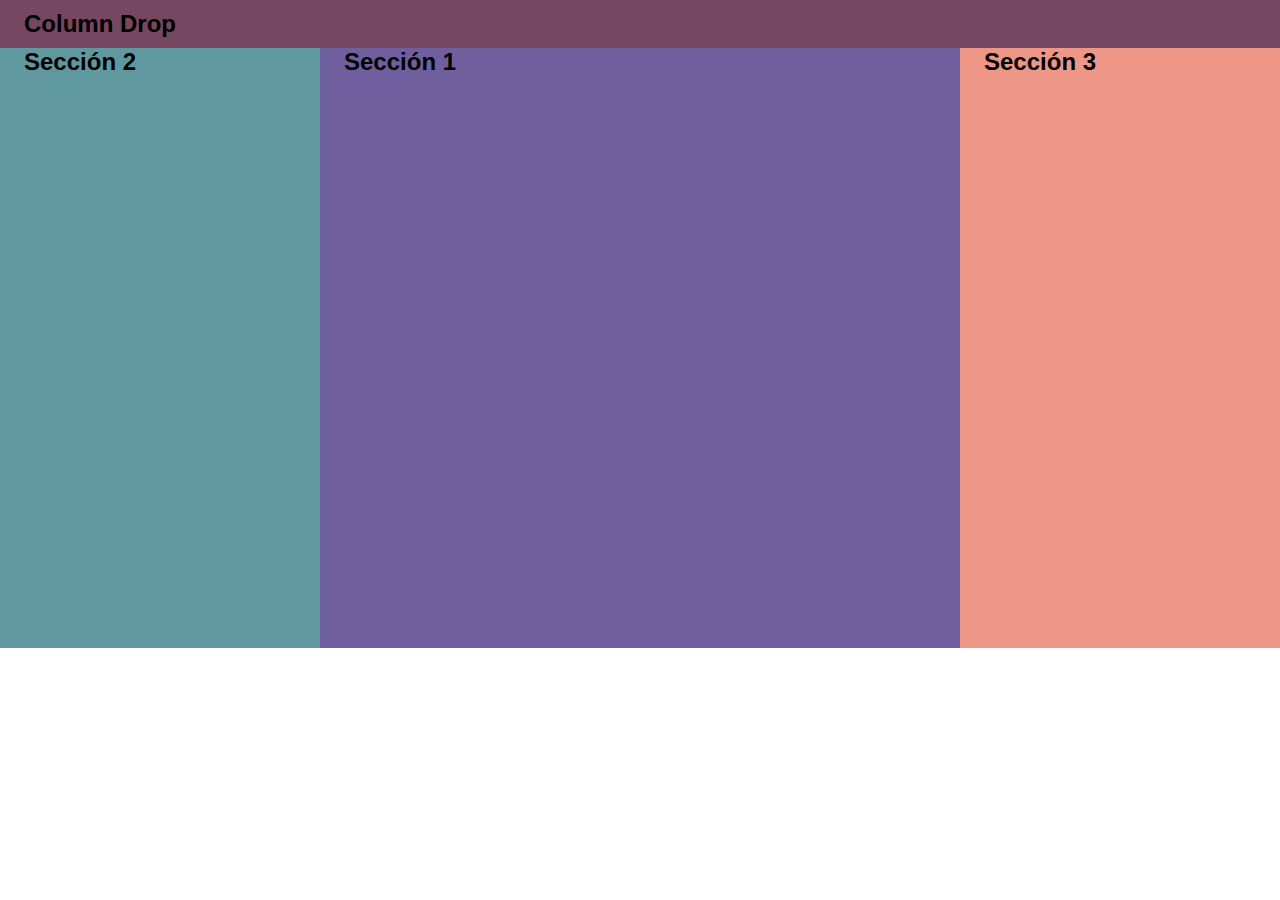
<file: column-drop/index.html>
<!DOCTYPE html>
<html lang="en">
  <head>
    <meta charset="UTF-8">
    <title>Column Drop</title>
    <link rel="stylesheet" href="../vendors/normalize.css">
    <link rel="stylesheet" href="../vendors/flexgrid.min.css">
    <link rel="stylesheet" href="style.css">
  </head>
  <body>
  <nav class="nav">Column Drop</nav>
  <div class="container-fluid">
    <div class="row">
      <section class="c1 col-12 col-md-12 col-lg-8 col-xl-6">Sección 1</section>
      <section class="c2 col-12 col-md-6 col-lg-4 col-xl-3 first-lg first-xl">Sección 2</section>
      <section class="c3 col-12 col-md-6 col-lg-12 col-xl-3">Sección 3</section>
    </div>
  </div>
</div>
</body>
</html>
</file>
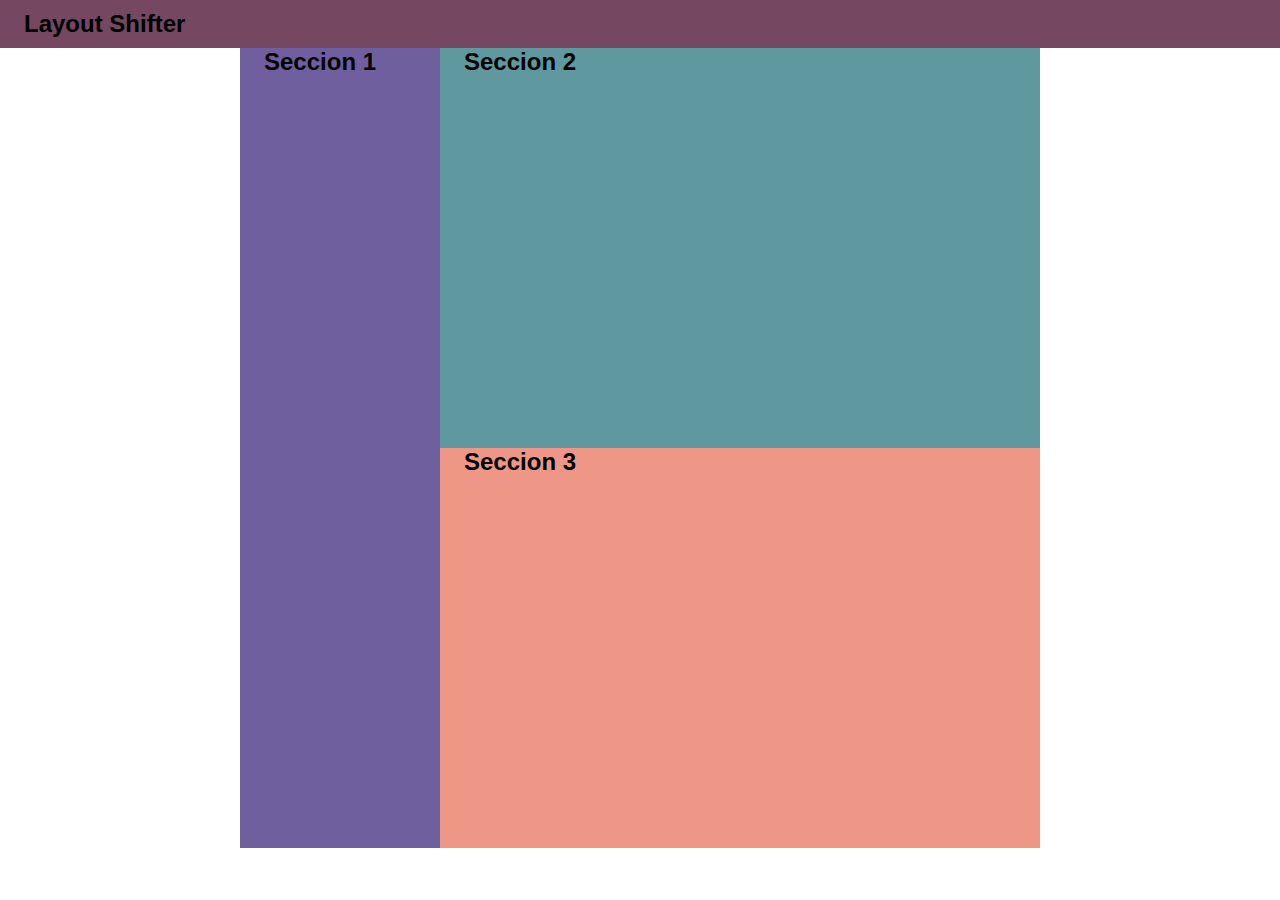
<file: layout-shifter/index.html>
<!DOCTYPE html>
<html lang="en">
  <head>
    <meta charset="UTF-8">
    <title>Layout Shifter</title>
    <link rel="stylesheet" href="../vendors/normalize.css">
    <link rel="stylesheet" href="../vendors/flexgrid.min.css">
    <link rel="stylesheet" href="style.css">
  </head>
  <body>
    <nav class="nav">Layout Shifter</nav>
    <div class="container-fluid">
      <div class="row">
        <section class="c1 col">Seccion 1</section>
        <div class="container-inner">
            <section class="c2 col">Seccion 2</section>
            <section class="c3 col">Seccion 3</section>
        </div>
      </div>
    </div>
  </body>
</html>
</file>
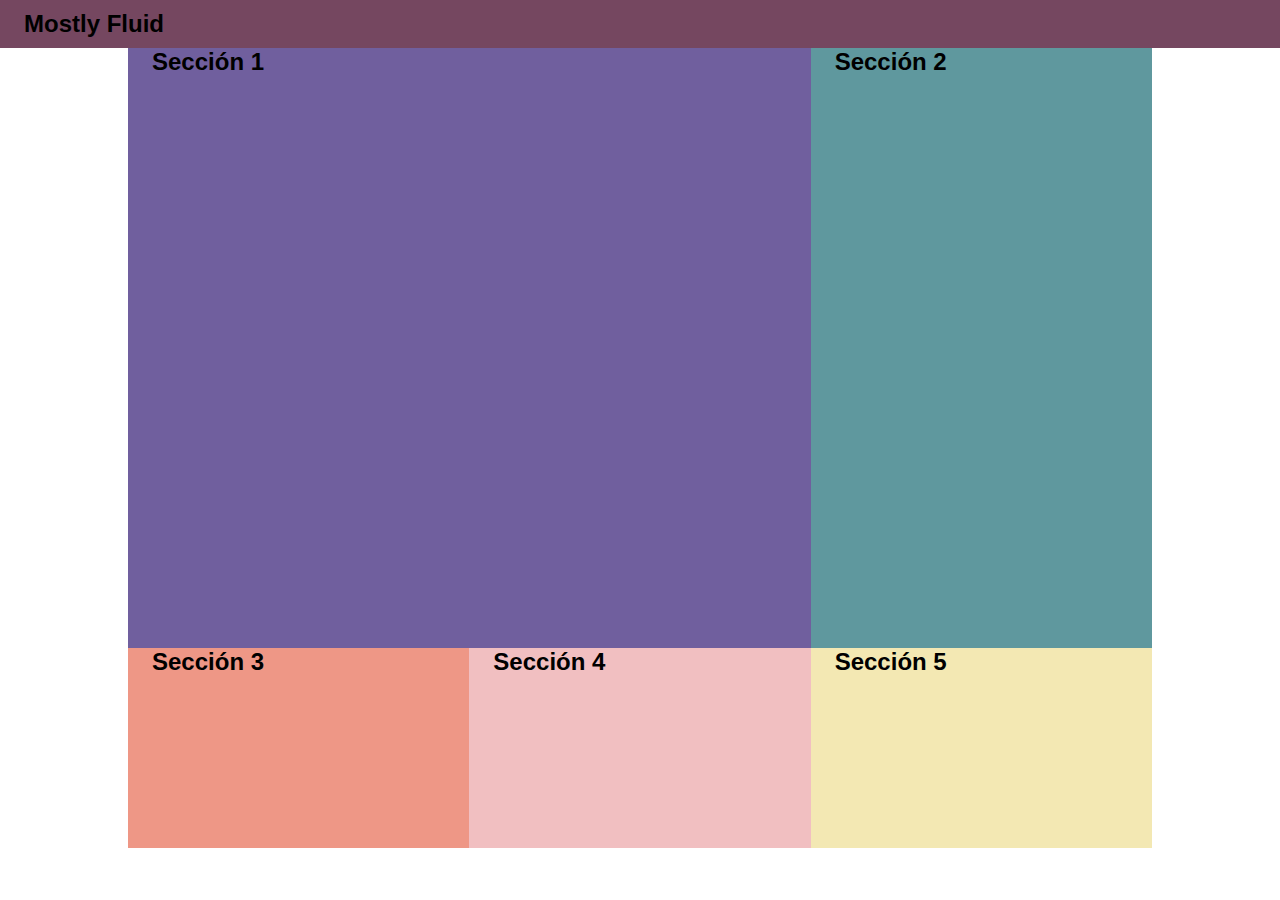
<file: mostly-fluid/index.html>
<!DOCTYPE html>
<html lang="en">
  <head>
    <meta charset="UTF-8">
    <title>Mostly Fluid</title>
    <link rel="stylesheet" href="../vendors/normalize.css">
    <link rel="stylesheet" href="../vendors/flexgrid.min.css">
    <link rel="stylesheet" href="style.css">
  </head>
  <body>
  <header>
    <nav class="nav">Mostly Fluid</nav>
  </header>
  <div class="container-fluid">
    <div class="row">
      <section class="c1 col-12 col-sm-12 col-md-12 col-lg-8">Sección 1</section>
      <section class="c2 col-12 col-sm-12 col-md-6 col-lg-4">Sección 2</section>
      <section class="c3 col-12 col-sm-12 col-md-6 col-lg-4">Sección 3</section>
      <section class="c4 col-12 col-sm-12 col-md-6 col-lg-4">Sección 4</section>
      <section class="c5 col-12 col-sm-12 col-md-6 col-lg-4">Sección 5</section>
    </div>
  </div>
</div>
</body>
</html>
</file>
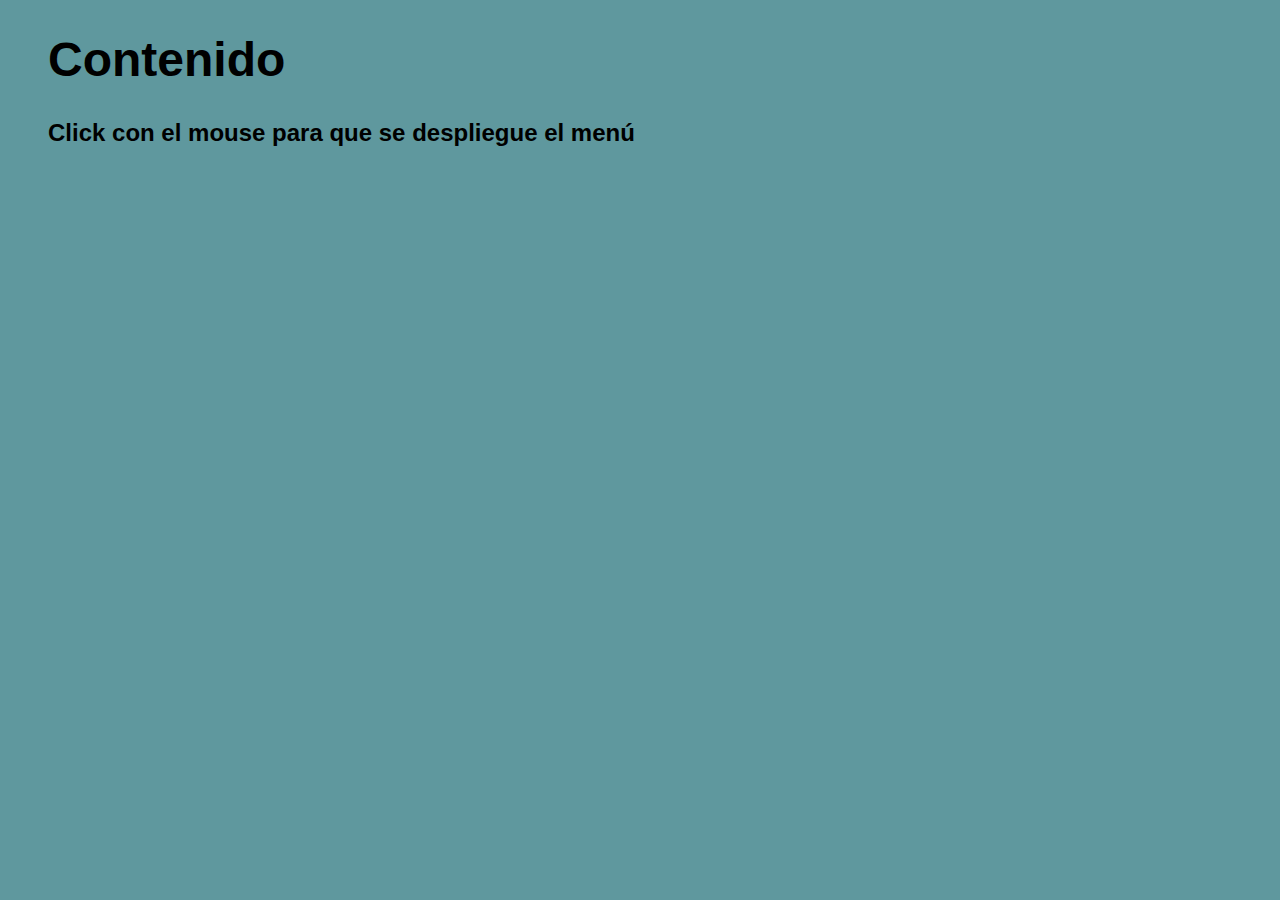
<file: off-canvas/index.html>
<!DOCTYPE html>
<html lang="en">
  <head>
    <meta charset="UTF-8">
    <title>Off Canvas</title>
    <link rel="stylesheet" href="../vendors/normalize.css">
    <link rel="stylesheet" href="../vendors/flexgrid.min.css">
    <link rel="stylesheet" href="style.css">
  </head>
  <body>
    <div class="container-fluid">
      <section class="c1" id="sidePanel">Menú</section>
      <section class="c2" id="mainPanel">
      <div class="contenido">
        <h1>Contenido</h1>
      <p>Click con el mouse para que se despliegue el menú</p>
      </div>
      </section>
    </div>
    <script src="../vendors/hammer.min.js"></script>
    <script src="main.js"></script>
  </body>
</html>
</file>
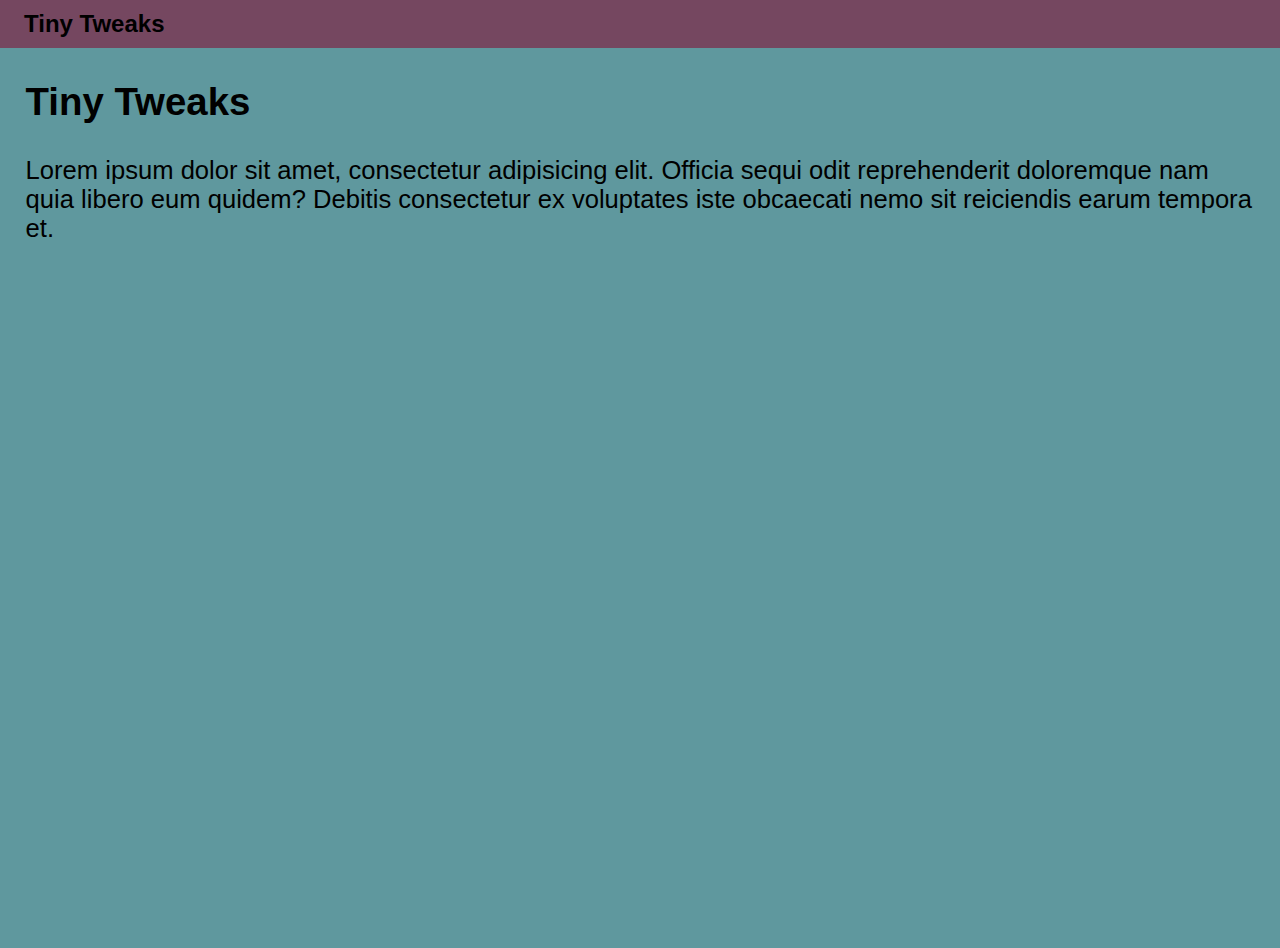
<file: tiny-tweaks/index.html>
<!DOCTYPE html>
<html lang="en">
<head>
  <meta charset="UTF-8">
  <title>Tiny Tweaks</title>
  <link rel="stylesheet" href="../vendors/normalize.css">
  <link rel="stylesheet" href="../vendors/flexgrid.min.css">
  <link rel="stylesheet" href="style.css">
</head>
<body>
<nav class="nav">Tiny Tweaks</nav>
<div class="container-fluid">
  <div class="row">
    <article class="col">
    <h2>Tiny Tweaks</h2>
    <p> Lorem ipsum dolor sit amet, consectetur adipisicing elit. Officia sequi odit reprehenderit doloremque nam quia libero eum quidem? Debitis consectetur ex voluptates iste obcaecati nemo sit reiciendis earum tempora et.</p>
   </article>
  </div>
</div>
</body>
</html>
</file>
<file: column-drop/style.css>
.nav{
  background: #754760;
  height: 2em;
  line-height: 2em;
  font-size: 1.5em;
  font-weight: 700;
  padding-left: 1em;
}
.row{
  font-size: 1.5em;
  font-weight: 700;
}
.c1{
  background: #705F9E;
  height: 400px;
}
.c2{
  background: #5F989E;
  height: 200px;
}
.c3{
  background: #EE9786;
  height: 200px;
}

@media screen and (min-width: 48em){
    .c2{
    height: 400px;
  }
}
@media screen and (min-width: 64em){
    .c1,
    .c2,
    .c3{
    height: 600px;
  }
}
</file>
<file: layout-shifter/style.css>
.nav{
  background: #754760;
  height: 2em;
  line-height: 2em;
  font-size: 1.5em;
  font-weight: 700;
  padding-left: 1em;
}
.row{
  font-size: 1.5em;
  font-weight: 700;
}
.container-inner {
  width: 100%;
}

.c1 {
    background-color: #705F9E;
    height: 150px;
}

.c2 {
    background-color: #5F989E;
    height: 400px;
}

.c3 {
    background-color: #EE9786;
    height: 400px;
}

@media (min-width: 50em) {
  .container-fluid {
    width: 50em;
    margin: 0 auto;
  }

  .c1 {
    height: 800px;
    width: 25%;
  }

  .container-inner {
    width: 75%;
  }
}
</file>
<file: mostly-fluid/style.css>
.nav{
  background: #754760;
  height: 2em;
  line-height: 2em;
  font-size: 1.5em;
  font-weight: 700;
  padding-left: 1em;
  position: fixed;
  width: 100vw;
}
.container-fluid{
  padding-top: 3em;
}
.row{
  font-size: 1.5em;
  font-weight: 700;
}
.c1{
  background: #705F9E;
  height: 600px;
}
.c2{
  background: #5F989E;
  height: 200px;
}
.c3{
  background: #EE9786;
  height: 200px;
}
.c4{
  background: #F1BFC1;
  height: 200px;
}
.c5{
  background: #F3E8B3;
  height: 200px;
}

@media screen and (min-width: 64em){
  .c2{
    height: 600px;
  }
  .container-fluid{
    width: 64em;
  }
}
</file>
<file: off-canvas/style.css>
.nav{
  background: #754760;
  height: 2em;
  line-height: 2em;
  font-size: 1.5em;
  font-weight: 700;
  padding-left: 1em;
}
.contenido{
  padding: 0 2em;
}
.container-fluid{
  font-size: 1.5em;
  font-weight: 700;
}
.c1 {
    background-color: #705F9E;
    position:absolute;
    height: 100vh;
    width: 250px;
    color: white;
    transform: translate(-250px, 0);
    transition: transform .3s ease-out;
    z-index: 1;
}
.c1.open {
  transform: translate(0,0);
}
.c2 {
    background-color: #5F989E;
    width: 100%;
    height: 100vh;
    position: absolute;
}
</file>
<file: tiny-tweaks/style.css>
.nav{
  background: #754760;
  height: 2em;
  line-height: 2em;
  font-size: 1.5em;
  font-weight: 700;
  padding-left: 1em;
}
.container-fluid{
  background: #5F989E;
  height: 100vh;
}

@media screen and (min-width: 37.5em){
  .col{
    font-size: 1.2em;
  }
}
@media screen and (min-width: 48em){
  .col{
    font-size: 1.4em;
  }
}

@media screen and (min-width: 64em){
  .col{
    font-size: 1.6em;
  }
}
</file>
<file: vendors/flexgrid.min.css>
.container,.container-fluid{margin:0 auto}.container{max-width:98%}.container-fluid{max-width:100%}.row{box-sizing:border-box;display:-webkit-box;display:-webkit-flex;display:-ms-flexbox;display:flex;-webkit-box-flex:0;-webkit-flex:0 1 auto;-ms-flex:0 1 auto;flex:0 1 auto;-webkit-box-orient:horizontal;-webkit-box-direction:normal;-webkit-flex-direction:row;-ms-flex-direction:row;flex-direction:row;-webkit-flex-wrap:wrap;-ms-flex-wrap:wrap;flex-wrap:wrap}.row.reverse{-webkit-box-orient:horizontal;-webkit-box-direction:reverse;-webkit-flex-direction:row-reverse;-ms-flex-direction:row-reverse;flex-direction:row-reverse}.col.reverse{-webkit-box-orient:vertical;-webkit-box-direction:reverse;-webkit-flex-direction:column-reverse;-ms-flex-direction:column-reverse;flex-direction:column-reverse}.col,.col-1,.col-10,.col-11,.col-12,.col-2,.col-3,.col-4,.col-5,.col-6,.col-7,.col-8,.col-9,.col-offset-1,.col-offset-10,.col-offset-11,.col-offset-2,.col-offset-3,.col-offset-4,.col-offset-5,.col-offset-6,.col-offset-7,.col-offset-8,.col-offset-9{box-sizing:border-box;-webkit-box-flex:0;-webkit-flex:0 0 auto;-ms-flex:0 0 auto;flex:0 0 auto;padding:0 1em}.col{-webkit-box-flex:1;-webkit-flex-grow:1;-ms-flex-positive:1;flex-grow:1;-webkit-flex-basis:0;-ms-flex-preferred-size:0;flex-basis:0;max-width:100%}.col-1{max-width:8.33333%;-webkit-flex-basis:8.33333%;-ms-flex-preferred-size:8.33333%;flex-basis:8.33333%}.col-2{max-width:16.66667%;-webkit-flex-basis:16.66667%;-ms-flex-preferred-size:16.66667%;flex-basis:16.66667%}.col-3{max-width:25%;-webkit-flex-basis:25%;-ms-flex-preferred-size:25%;flex-basis:25%}.col-4{max-width:33.33333%;-webkit-flex-basis:33.33333%;-ms-flex-preferred-size:33.33333%;flex-basis:33.33333%}.col-5{max-width:41.66667%;-webkit-flex-basis:41.66667%;-ms-flex-preferred-size:41.66667%;flex-basis:41.66667%}.col-6{max-width:50%;-webkit-flex-basis:50%;-ms-flex-preferred-size:50%;flex-basis:50%}.col-7{max-width:58.33333%;-webkit-flex-basis:58.33333%;-ms-flex-preferred-size:58.33333%;flex-basis:58.33333%}.col-8{max-width:66.66667%;-webkit-flex-basis:66.66667%;-ms-flex-preferred-size:66.66667%;flex-basis:66.66667%}.col-9{max-width:75%;-webkit-flex-basis:75%;-ms-flex-preferred-size:75%;flex-basis:75%}.col-10{max-width:83.33333%;-webkit-flex-basis:83.33333%;-ms-flex-preferred-size:83.33333%;flex-basis:83.33333%}.col-11{max-width:91.66667%;-webkit-flex-basis:91.66667%;-ms-flex-preferred-size:91.66667%;flex-basis:91.66667%}.col-12{max-width:100%;-webkit-flex-basis:100%;-ms-flex-preferred-size:100%;flex-basis:100%}.col-offset-1{margin-left:8.33333%}.col-offset-2{margin-left:16.66667%}.col-offset-3{margin-left:25%}.col-offset-4{margin-left:33.33333%}.col-offset-5{margin-left:41.66667%}.col-offset-6{margin-left:50%}.col-offset-7{margin-left:58.33333%}.col-offset-8{margin-left:66.66667%}.col-offset-9{margin-left:75%}.col-offset-10{margin-left:83.33333%}.col-offset-11{margin-left:91.66667%}.start{-webkit-box-pack:start;-webkit-justify-content:flex-start;-ms-flex-pack:start;justify-content:flex-start;text-align:start}.center{-webkit-box-pack:center;-webkit-justify-content:center;-ms-flex-pack:center;justify-content:center;text-align:center}.end{-webkit-box-pack:end;-webkit-justify-content:flex-end;-ms-flex-pack:end;justify-content:flex-end;text-align:end}.around{-webkit-justify-content:space-around;-ms-flex-pack:distribute;justify-content:space-around}.between{-webkit-box-pack:justify;-webkit-justify-content:space-between;-ms-flex-pack:justify;justify-content:space-between}.top{-webkit-box-align:start;-webkit-align-items:flex-start;-ms-flex-align:start;align-items:flex-start}.middle{-webkit-box-align:center;-webkit-align-items:center;-ms-flex-align:center;align-items:center}.bottom{-webkit-box-align:end;-webkit-align-items:flex-end;-ms-flex-align:end;align-items:flex-end}.first{-webkit-box-ordinal-group:0;-webkit-order:-1;-ms-flex-order:-1;order:-1}.last{-webkit-box-ordinal-group:2;-webkit-order:1;-ms-flex-order:1;order:1}@media only screen and (min-width:30em){.col-xs,.col-xs-1,.col-xs-10,.col-xs-11,.col-xs-12,.col-xs-2,.col-xs-3,.col-xs-4,.col-xs-5,.col-xs-6,.col-xs-7,.col-xs-8,.col-xs-9,.col-xs-offset-1,.col-xs-offset-10,.col-xs-offset-11,.col-xs-offset-2,.col-xs-offset-3,.col-xs-offset-4,.col-xs-offset-5,.col-xs-offset-6,.col-xs-offset-7,.col-xs-offset-8,.col-xs-offset-9{box-sizing:border-box;-webkit-box-flex:0;-webkit-flex:0 0 auto;-ms-flex:0 0 auto;flex:0 0 auto;padding:0 1em}.col-xs{-webkit-box-flex:1;-webkit-flex-grow:1;-ms-flex-positive:1;flex-grow:1;-webkit-flex-basis:0;-ms-flex-preferred-size:0;flex-basis:0;max-width:100%}.col-xs-1{max-width:8.33333%;-webkit-flex-basis:8.33333%;-ms-flex-preferred-size:8.33333%;flex-basis:8.33333%}.col-xs-2{max-width:16.66667%;-webkit-flex-basis:16.66667%;-ms-flex-preferred-size:16.66667%;flex-basis:16.66667%}.col-xs-3{max-width:25%;-webkit-flex-basis:25%;-ms-flex-preferred-size:25%;flex-basis:25%}.col-xs-4{max-width:33.33333%;-webkit-flex-basis:33.33333%;-ms-flex-preferred-size:33.33333%;flex-basis:33.33333%}.col-xs-5{max-width:41.66667%;-webkit-flex-basis:41.66667%;-ms-flex-preferred-size:41.66667%;flex-basis:41.66667%}.col-xs-6{max-width:50%;-webkit-flex-basis:50%;-ms-flex-preferred-size:50%;flex-basis:50%}.col-xs-7{max-width:58.33333%;-webkit-flex-basis:58.33333%;-ms-flex-preferred-size:58.33333%;flex-basis:58.33333%}.col-xs-8{max-width:66.66667%;-webkit-flex-basis:66.66667%;-ms-flex-preferred-size:66.66667%;flex-basis:66.66667%}.col-xs-9{max-width:75%;-webkit-flex-basis:75%;-ms-flex-preferred-size:75%;flex-basis:75%}.col-xs-10{max-width:83.33333%;-webkit-flex-basis:83.33333%;-ms-flex-preferred-size:83.33333%;flex-basis:83.33333%}.col-xs-11{max-width:91.66667%;-webkit-flex-basis:91.66667%;-ms-flex-preferred-size:91.66667%;flex-basis:91.66667%}.col-xs-12{max-width:100%;-webkit-flex-basis:100%;-ms-flex-preferred-size:100%;flex-basis:100%}.col-xs-offset-1{margin-left:8.33333%}.col-xs-offset-2{margin-left:16.66667%}.col-xs-offset-3{margin-left:25%}.col-xs-offset-4{margin-left:33.33333%}.col-xs-offset-5{margin-left:41.66667%}.col-xs-offset-6{margin-left:50%}.col-xs-offset-7{margin-left:58.33333%}.col-xs-offset-8{margin-left:66.66667%}.col-xs-offset-9{margin-left:75%}.col-xs-offset-10{margin-left:83.33333%}.col-xs-offset-11{margin-left:91.66667%}.start-xs{-webkit-box-pack:start;-webkit-justify-content:flex-start;-ms-flex-pack:start;justify-content:flex-start;text-align:start}.center-xs{-webkit-box-pack:center;-webkit-justify-content:center;-ms-flex-pack:center;justify-content:center;text-align:center}.end-xs{-webkit-box-pack:end;-webkit-justify-content:flex-end;-ms-flex-pack:end;justify-content:flex-end;text-align:end}.top-xs{-webkit-box-align:start;-webkit-align-items:flex-start;-ms-flex-align:start;align-items:flex-start}.middle-xs{-webkit-box-align:center;-webkit-align-items:center;-ms-flex-align:center;align-items:center}.bottom-xs{-webkit-box-align:end;-webkit-align-items:flex-end;-ms-flex-align:end;align-items:flex-end}.around-xs{-webkit-justify-content:space-around;-ms-flex-pack:distribute;justify-content:space-around}.between-xs{-webkit-box-pack:justify;-webkit-justify-content:space-between;-ms-flex-pack:justify;justify-content:space-between}.first-xs{-webkit-box-ordinal-group:0;-webkit-order:-1;-ms-flex-order:-1;order:-1}.last-xs{-webkit-box-ordinal-group:2;-webkit-order:1;-ms-flex-order:1;order:1}}@media only screen and (min-width:37.5em){.col-sm,.col-sm-1,.col-sm-10,.col-sm-11,.col-sm-12,.col-sm-2,.col-sm-3,.col-sm-4,.col-sm-5,.col-sm-6,.col-sm-7,.col-sm-8,.col-sm-9,.col-sm-offset-1,.col-sm-offset-10,.col-sm-offset-11,.col-sm-offset-2,.col-sm-offset-3,.col-sm-offset-4,.col-sm-offset-5,.col-sm-offset-6,.col-sm-offset-7,.col-sm-offset-8,.col-sm-offset-9{box-sizing:border-box;-webkit-box-flex:0;-webkit-flex:0 0 auto;-ms-flex:0 0 auto;flex:0 0 auto;padding:0 1em}.col-sm{-webkit-box-flex:1;-webkit-flex-grow:1;-ms-flex-positive:1;flex-grow:1;-webkit-flex-basis:0;-ms-flex-preferred-size:0;flex-basis:0;max-width:100%}.col-sm-1{max-width:8.33333%;-webkit-flex-basis:8.33333%;-ms-flex-preferred-size:8.33333%;flex-basis:8.33333%}.col-sm-2{max-width:16.66667%;-webkit-flex-basis:16.66667%;-ms-flex-preferred-size:16.66667%;flex-basis:16.66667%}.col-sm-3{max-width:25%;-webkit-flex-basis:25%;-ms-flex-preferred-size:25%;flex-basis:25%}.col-sm-4{max-width:33.33333%;-webkit-flex-basis:33.33333%;-ms-flex-preferred-size:33.33333%;flex-basis:33.33333%}.col-sm-5{max-width:41.66667%;-webkit-flex-basis:41.66667%;-ms-flex-preferred-size:41.66667%;flex-basis:41.66667%}.col-sm-6{max-width:50%;-webkit-flex-basis:50%;-ms-flex-preferred-size:50%;flex-basis:50%}.col-sm-7{max-width:58.33333%;-webkit-flex-basis:58.33333%;-ms-flex-preferred-size:58.33333%;flex-basis:58.33333%}.col-sm-8{max-width:66.66667%;-webkit-flex-basis:66.66667%;-ms-flex-preferred-size:66.66667%;flex-basis:66.66667%}.col-sm-9{max-width:75%;-webkit-flex-basis:75%;-ms-flex-preferred-size:75%;flex-basis:75%}.col-sm-10{max-width:83.33333%;-webkit-flex-basis:83.33333%;-ms-flex-preferred-size:83.33333%;flex-basis:83.33333%}.col-sm-11{max-width:91.66667%;-webkit-flex-basis:91.66667%;-ms-flex-preferred-size:91.66667%;flex-basis:91.66667%}.col-sm-12{max-width:100%;-webkit-flex-basis:100%;-ms-flex-preferred-size:100%;flex-basis:100%}.col-sm-offset-1{margin-left:8.33333%}.col-sm-offset-2{margin-left:16.66667%}.col-sm-offset-3{margin-left:25%}.col-sm-offset-4{margin-left:33.33333%}.col-sm-offset-5{margin-left:41.66667%}.col-sm-offset-6{margin-left:50%}.col-sm-offset-7{margin-left:58.33333%}.col-sm-offset-8{margin-left:66.66667%}.col-sm-offset-9{margin-left:75%}.col-sm-offset-10{margin-left:83.33333%}.col-sm-offset-11{margin-left:91.66667%}.start-sm{-webkit-box-pack:start;-webkit-justify-content:flex-start;-ms-flex-pack:start;justify-content:flex-start;text-align:start}.center-sm{-webkit-box-pack:center;-webkit-justify-content:center;-ms-flex-pack:center;justify-content:center;text-align:center}.end-sm{-webkit-box-pack:end;-webkit-justify-content:flex-end;-ms-flex-pack:end;justify-content:flex-end;text-align:end}.top-sm{-webkit-box-align:start;-webkit-align-items:flex-start;-ms-flex-align:start;align-items:flex-start}.middle-sm{-webkit-box-align:center;-webkit-align-items:center;-ms-flex-align:center;align-items:center}.bottom-sm{-webkit-box-align:end;-webkit-align-items:flex-end;-ms-flex-align:end;align-items:flex-end}.around-sm{-webkit-justify-content:space-around;-ms-flex-pack:distribute;justify-content:space-around}.between-sm{-webkit-box-pack:justify;-webkit-justify-content:space-between;-ms-flex-pack:justify;justify-content:space-between}.first-sm{-webkit-box-ordinal-group:0;-webkit-order:-1;-ms-flex-order:-1;order:-1}.last-sm{-webkit-box-ordinal-group:2;-webkit-order:1;-ms-flex-order:1;order:1}}@media only screen and (min-width:48em){.col-md,.col-md-1,.col-md-10,.col-md-11,.col-md-12,.col-md-2,.col-md-3,.col-md-4,.col-md-5,.col-md-6,.col-md-7,.col-md-8,.col-md-9,.col-md-offset-1,.col-md-offset-10,.col-md-offset-11,.col-md-offset-2,.col-md-offset-3,.col-md-offset-4,.col-md-offset-5,.col-md-offset-6,.col-md-offset-7,.col-md-offset-8,.col-md-offset-9{box-sizing:border-box;-webkit-box-flex:0;-webkit-flex:0 0 auto;-ms-flex:0 0 auto;flex:0 0 auto;padding:0 1em}.col-md{-webkit-box-flex:1;-webkit-flex-grow:1;-ms-flex-positive:1;flex-grow:1;-webkit-flex-basis:0;-ms-flex-preferred-size:0;flex-basis:0;max-width:100%}.col-md-1{max-width:8.33333%;-webkit-flex-basis:8.33333%;-ms-flex-preferred-size:8.33333%;flex-basis:8.33333%}.col-md-2{max-width:16.66667%;-webkit-flex-basis:16.66667%;-ms-flex-preferred-size:16.66667%;flex-basis:16.66667%}.col-md-3{max-width:25%;-webkit-flex-basis:25%;-ms-flex-preferred-size:25%;flex-basis:25%}.col-md-4{max-width:33.33333%;-webkit-flex-basis:33.33333%;-ms-flex-preferred-size:33.33333%;flex-basis:33.33333%}.col-md-5{max-width:41.66667%;-webkit-flex-basis:41.66667%;-ms-flex-preferred-size:41.66667%;flex-basis:41.66667%}.col-md-6{max-width:50%;-webkit-flex-basis:50%;-ms-flex-preferred-size:50%;flex-basis:50%}.col-md-7{max-width:58.33333%;-webkit-flex-basis:58.33333%;-ms-flex-preferred-size:58.33333%;flex-basis:58.33333%}.col-md-8{max-width:66.66667%;-webkit-flex-basis:66.66667%;-ms-flex-preferred-size:66.66667%;flex-basis:66.66667%}.col-md-9{max-width:75%;-webkit-flex-basis:75%;-ms-flex-preferred-size:75%;flex-basis:75%}.col-md-10{max-width:83.33333%;-webkit-flex-basis:83.33333%;-ms-flex-preferred-size:83.33333%;flex-basis:83.33333%}.col-md-11{max-width:91.66667%;-webkit-flex-basis:91.66667%;-ms-flex-preferred-size:91.66667%;flex-basis:91.66667%}.col-md-12{max-width:100%;-webkit-flex-basis:100%;-ms-flex-preferred-size:100%;flex-basis:100%}.col-md-offset-1{margin-left:8.33333%}.col-md-offset-2{margin-left:16.66667%}.col-md-offset-3{margin-left:25%}.col-md-offset-4{margin-left:33.33333%}.col-md-offset-5{margin-left:41.66667%}.col-md-offset-6{margin-left:50%}.col-md-offset-7{margin-left:58.33333%}.col-md-offset-8{margin-left:66.66667%}.col-md-offset-9{margin-left:75%}.col-md-offset-10{margin-left:83.33333%}.col-md-offset-11{margin-left:91.66667%}.start-md{-webkit-box-pack:start;-webkit-justify-content:flex-start;-ms-flex-pack:start;justify-content:flex-start;text-align:start}.center-md{-webkit-box-pack:center;-webkit-justify-content:center;-ms-flex-pack:center;justify-content:center;text-align:center}.end-md{-webkit-box-pack:end;-webkit-justify-content:flex-end;-ms-flex-pack:end;justify-content:flex-end;text-align:end}.top-md{-webkit-box-align:start;-webkit-align-items:flex-start;-ms-flex-align:start;align-items:flex-start}.middle-md{-webkit-box-align:center;-webkit-align-items:center;-ms-flex-align:center;align-items:center}.bottom-md{-webkit-box-align:end;-webkit-align-items:flex-end;-ms-flex-align:end;align-items:flex-end}.around-md{-webkit-justify-content:space-around;-ms-flex-pack:distribute;justify-content:space-around}.between-md{-webkit-box-pack:justify;-webkit-justify-content:space-between;-ms-flex-pack:justify;justify-content:space-between}.first-md{-webkit-box-ordinal-group:0;-webkit-order:-1;-ms-flex-order:-1;order:-1}.last-md{-webkit-box-ordinal-group:2;-webkit-order:1;-ms-flex-order:1;order:1}}@media only screen and (min-width:64em){.col-lg,.col-lg-1,.col-lg-10,.col-lg-11,.col-lg-12,.col-lg-2,.col-lg-3,.col-lg-4,.col-lg-5,.col-lg-6,.col-lg-7,.col-lg-8,.col-lg-9,.col-lg-offset-1,.col-lg-offset-10,.col-lg-offset-11,.col-lg-offset-2,.col-lg-offset-3,.col-lg-offset-4,.col-lg-offset-5,.col-lg-offset-6,.col-lg-offset-7,.col-lg-offset-8,.col-lg-offset-9{box-sizing:border-box;-webkit-box-flex:0;-webkit-flex:0 0 auto;-ms-flex:0 0 auto;flex:0 0 auto;padding:0 1em}.col-lg{-webkit-box-flex:1;-webkit-flex-grow:1;-ms-flex-positive:1;flex-grow:1;-webkit-flex-basis:0;-ms-flex-preferred-size:0;flex-basis:0;max-width:100%}.col-lg-1{max-width:8.33333%;-webkit-flex-basis:8.33333%;-ms-flex-preferred-size:8.33333%;flex-basis:8.33333%}.col-lg-2{max-width:16.66667%;-webkit-flex-basis:16.66667%;-ms-flex-preferred-size:16.66667%;flex-basis:16.66667%}.col-lg-3{max-width:25%;-webkit-flex-basis:25%;-ms-flex-preferred-size:25%;flex-basis:25%}.col-lg-4{max-width:33.33333%;-webkit-flex-basis:33.33333%;-ms-flex-preferred-size:33.33333%;flex-basis:33.33333%}.col-lg-5{max-width:41.66667%;-webkit-flex-basis:41.66667%;-ms-flex-preferred-size:41.66667%;flex-basis:41.66667%}.col-lg-6{max-width:50%;-webkit-flex-basis:50%;-ms-flex-preferred-size:50%;flex-basis:50%}.col-lg-7{max-width:58.33333%;-webkit-flex-basis:58.33333%;-ms-flex-preferred-size:58.33333%;flex-basis:58.33333%}.col-lg-8{max-width:66.66667%;-webkit-flex-basis:66.66667%;-ms-flex-preferred-size:66.66667%;flex-basis:66.66667%}.col-lg-9{max-width:75%;-webkit-flex-basis:75%;-ms-flex-preferred-size:75%;flex-basis:75%}.col-lg-10{max-width:83.33333%;-webkit-flex-basis:83.33333%;-ms-flex-preferred-size:83.33333%;flex-basis:83.33333%}.col-lg-11{max-width:91.66667%;-webkit-flex-basis:91.66667%;-ms-flex-preferred-size:91.66667%;flex-basis:91.66667%}.col-lg-12{max-width:100%;-webkit-flex-basis:100%;-ms-flex-preferred-size:100%;flex-basis:100%}.col-lg-offset-1{margin-left:8.33333%}.col-lg-offset-2{margin-left:16.66667%}.col-lg-offset-3{margin-left:25%}.col-lg-offset-4{margin-left:33.33333%}.col-lg-offset-5{margin-left:41.66667%}.col-lg-offset-6{margin-left:50%}.col-lg-offset-7{margin-left:58.33333%}.col-lg-offset-8{margin-left:66.66667%}.col-lg-offset-9{margin-left:75%}.col-lg-offset-10{margin-left:83.33333%}.col-lg-offset-11{margin-left:91.66667%}.start-lg{-webkit-box-pack:start;-webkit-justify-content:flex-start;-ms-flex-pack:start;justify-content:flex-start;text-align:start}.center-lg{-webkit-box-pack:center;-webkit-justify-content:center;-ms-flex-pack:center;justify-content:center;text-align:center}.end-lg{-webkit-box-pack:end;-webkit-justify-content:flex-end;-ms-flex-pack:end;justify-content:flex-end;text-align:end}.top-lg{-webkit-box-align:start;-webkit-align-items:flex-start;-ms-flex-align:start;align-items:flex-start}.middle-lg{-webkit-box-align:center;-webkit-align-items:center;-ms-flex-align:center;align-items:center}.bottom-lg{-webkit-box-align:end;-webkit-align-items:flex-end;-ms-flex-align:end;align-items:flex-end}.around-lg{-webkit-justify-content:space-around;-ms-flex-pack:distribute;justify-content:space-around}.between-lg{-webkit-box-pack:justify;-webkit-justify-content:space-between;-ms-flex-pack:justify;justify-content:space-between}.first-lg{-webkit-box-ordinal-group:0;-webkit-order:-1;-ms-flex-order:-1;order:-1}.last-lg{-webkit-box-ordinal-group:2;-webkit-order:1;-ms-flex-order:1;order:1}}@media only screen and (min-width:80em){.col-xl,.col-xl-1,.col-xl-10,.col-xl-11,.col-xl-12,.col-xl-2,.col-xl-3,.col-xl-4,.col-xl-5,.col-xl-6,.col-xl-7,.col-xl-8,.col-xl-9,.col-xl-offset-1,.col-xl-offset-10,.col-xl-offset-11,.col-xl-offset-2,.col-xl-offset-3,.col-xl-offset-4,.col-xl-offset-5,.col-xl-offset-6,.col-xl-offset-7,.col-xl-offset-8,.col-xl-offset-9{box-sizing:border-box;-webkit-box-flex:0;-webkit-flex:0 0 auto;-ms-flex:0 0 auto;flex:0 0 auto;padding:0 1em}.col-xl{-webkit-box-flex:1;-webkit-flex-grow:1;-ms-flex-positive:1;flex-grow:1;-webkit-flex-basis:0;-ms-flex-preferred-size:0;flex-basis:0;max-width:100%}.col-xl-1{max-width:8.33333%;-webkit-flex-basis:8.33333%;-ms-flex-preferred-size:8.33333%;flex-basis:8.33333%}.col-xl-2{max-width:16.66667%;-webkit-flex-basis:16.66667%;-ms-flex-preferred-size:16.66667%;flex-basis:16.66667%}.col-xl-3{max-width:25%;-webkit-flex-basis:25%;-ms-flex-preferred-size:25%;flex-basis:25%}.col-xl-4{max-width:33.33333%;-webkit-flex-basis:33.33333%;-ms-flex-preferred-size:33.33333%;flex-basis:33.33333%}.col-xl-5{max-width:41.66667%;-webkit-flex-basis:41.66667%;-ms-flex-preferred-size:41.66667%;flex-basis:41.66667%}.col-xl-6{max-width:50%;-webkit-flex-basis:50%;-ms-flex-preferred-size:50%;flex-basis:50%}.col-xl-7{max-width:58.33333%;-webkit-flex-basis:58.33333%;-ms-flex-preferred-size:58.33333%;flex-basis:58.33333%}.col-xl-8{max-width:66.66667%;-webkit-flex-basis:66.66667%;-ms-flex-preferred-size:66.66667%;flex-basis:66.66667%}.col-xl-9{max-width:75%;-webkit-flex-basis:75%;-ms-flex-preferred-size:75%;flex-basis:75%}.col-xl-10{max-width:83.33333%;-webkit-flex-basis:83.33333%;-ms-flex-preferred-size:83.33333%;flex-basis:83.33333%}.col-xl-11{max-width:91.66667%;-webkit-flex-basis:91.66667%;-ms-flex-preferred-size:91.66667%;flex-basis:91.66667%}.col-xl-12{max-width:100%;-webkit-flex-basis:100%;-ms-flex-preferred-size:100%;flex-basis:100%}.col-xl-offset-1{margin-left:8.33333%}.col-xl-offset-2{margin-left:16.66667%}.col-xl-offset-3{margin-left:25%}.col-xl-offset-4{margin-left:33.33333%}.col-xl-offset-5{margin-left:41.66667%}.col-xl-offset-6{margin-left:50%}.col-xl-offset-7{margin-left:58.33333%}.col-xl-offset-8{margin-left:66.66667%}.col-xl-offset-9{margin-left:75%}.col-xl-offset-10{margin-left:83.33333%}.col-xl-offset-11{margin-left:91.66667%}.start-xl{-webkit-box-pack:start;-webkit-justify-content:flex-start;-ms-flex-pack:start;justify-content:flex-start;text-align:start}.center-xl{-webkit-box-pack:center;-webkit-justify-content:center;-ms-flex-pack:center;justify-content:center;text-align:center}.end-xl{-webkit-box-pack:end;-webkit-justify-content:flex-end;-ms-flex-pack:end;justify-content:flex-end;text-align:end}.top-xl{-webkit-box-align:start;-webkit-align-items:flex-start;-ms-flex-align:start;align-items:flex-start}.middle-xl{-webkit-box-align:center;-webkit-align-items:center;-ms-flex-align:center;align-items:center}.bottom-xl{-webkit-box-align:end;-webkit-align-items:flex-end;-ms-flex-align:end;align-items:flex-end}.around-xl{-webkit-justify-content:space-around;-ms-flex-pack:distribute;justify-content:space-around}.between-xl{-webkit-box-pack:justify;-webkit-justify-content:space-between;-ms-flex-pack:justify;justify-content:space-between}.first-xl{-webkit-box-ordinal-group:0;-webkit-order:-1;-ms-flex-order:-1;order:-1}.last-xl{-webkit-box-ordinal-group:2;-webkit-order:1;-ms-flex-order:1;order:1}}
</file>
